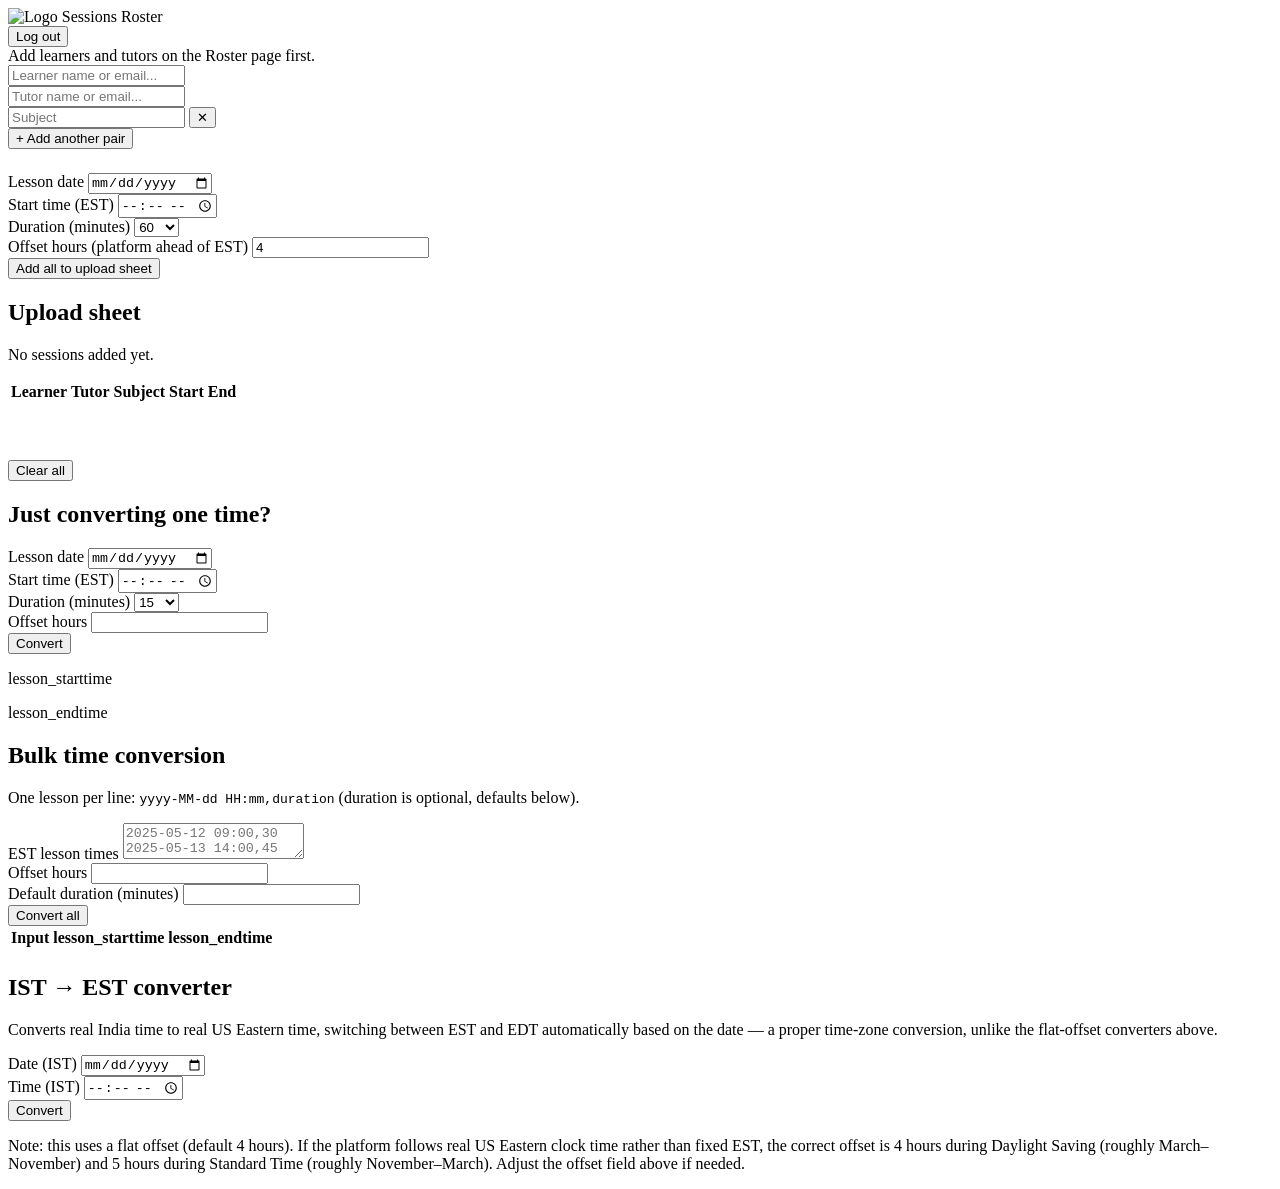
<file: src/main/resources/templates/index.html>
<!DOCTYPE html>
<html lang="en" xmlns:th="http://www.thymeleaf.org">
<head>
    <meta charset="UTF-8">
    <title>Session-LessonCraft</title>
    <link rel="stylesheet" th:href="@{/styles.css}">
    <script th:src="@{/clocks.js}" defer></script>
</head>
<body>
<nav>
    <a th:href="@{/}" class="logo-link"><img th:src="@{/logo.png}" alt="Logo"></a>
    <a th:href="@{/}" class="active">Sessions</a>
    <a th:href="@{/roster}">Roster</a>
    <form th:action="@{/logout}" method="post">
        <button type="submit" class="secondary">Log out</button>
    </form>
</nav>
<!-- <div class="clock-widget">
    <div class="clock-face-wrap">
        <p class="clock-widget-zone clock-zone-est">EST</p>
        <svg class="clock-face" id="est-clock-face" viewBox="0 0 100 100">
            <circle cx="50" cy="50" r="46" class="clock-face-ring clock-ring-est"/>
            <line x1="50" y1="6" x2="50" y2="12" class="clock-tick clock-tick-major"/>
            <line x1="72" y1="11.9" x2="70" y2="15.4" class="clock-tick"/>
            <line x1="88.1" y1="28" x2="84.6" y2="30" class="clock-tick"/>
            <line x1="94" y1="50" x2="88" y2="50" class="clock-tick clock-tick-major"/>
            <line x1="88.1" y1="72" x2="84.6" y2="70" class="clock-tick"/>
            <line x1="72" y1="88.1" x2="70" y2="84.6" class="clock-tick"/>
            <line x1="50" y1="94" x2="50" y2="88" class="clock-tick clock-tick-major"/>
            <line x1="28" y1="88.1" x2="30" y2="84.6" class="clock-tick"/>
            <line x1="11.9" y1="72" x2="15.4" y2="70" class="clock-tick"/>
            <line x1="6" y1="50" x2="12" y2="50" class="clock-tick clock-tick-major"/>
            <line x1="11.9" y1="28" x2="15.4" y2="30" class="clock-tick"/>
            <line x1="28" y1="11.9" x2="30" y2="15.4" class="clock-tick"/>
            <text x="50" y="17" class="clock-number">12</text>
            <text x="66.5" y="21.4" class="clock-number">1</text>
            <text x="78.6" y="33.5" class="clock-number">2</text>
            <text x="83" y="50" class="clock-number">3</text>
            <text x="78.6" y="66.5" class="clock-number">4</text>
            <text x="66.5" y="78.6" class="clock-number">5</text>
            <text x="50" y="83" class="clock-number">6</text>
            <text x="33.5" y="78.6" class="clock-number">7</text>
            <text x="21.4" y="66.5" class="clock-number">8</text>
            <text x="17" y="50" class="clock-number">9</text>
            <text x="21.4" y="33.5" class="clock-number">10</text>
            <text x="33.5" y="21.4" class="clock-number">11</text>
            <line id="est-hour" x1="50" y1="50" x2="50" y2="28" class="clock-hand clock-hand-hour"/>
            <line id="est-minute" x1="50" y1="50" x2="50" y2="16" class="clock-hand clock-hand-minute"/>
            <line id="est-second" x1="50" y1="60" x2="50" y2="10" class="clock-hand clock-hand-second clock-hand-second-est"/>
            <circle cx="50" cy="50" r="3" class="clock-center"/>
            <circle cx="50" cy="50" r="1.3" class="clock-center-dot"/>
        </svg>
        <p class="clock-widget-date" id="est-date-big"></p>
    </div> -->
    <!-- <div class="clock-face-wrap">
        <p class="clock-widget-zone clock-zone-ist">IST</p>
        <svg class="clock-face" id="ist-clock-face" viewBox="0 0 100 100">
            <circle cx="50" cy="50" r="46" class="clock-face-ring clock-ring-ist"/>
            <line x1="50" y1="6" x2="50" y2="12" class="clock-tick clock-tick-major"/>
            <line x1="72" y1="11.9" x2="70" y2="15.4" class="clock-tick"/>
            <line x1="88.1" y1="28" x2="84.6" y2="30" class="clock-tick"/>
            <line x1="94" y1="50" x2="88" y2="50" class="clock-tick clock-tick-major"/>
            <line x1="88.1" y1="72" x2="84.6" y2="70" class="clock-tick"/>
            <line x1="72" y1="88.1" x2="70" y2="84.6" class="clock-tick"/>
            <line x1="50" y1="94" x2="50" y2="88" class="clock-tick clock-tick-major"/>
            <line x1="28" y1="88.1" x2="30" y2="84.6" class="clock-tick"/>
            <line x1="11.9" y1="72" x2="15.4" y2="70" class="clock-tick"/>
            <line x1="6" y1="50" x2="12" y2="50" class="clock-tick clock-tick-major"/>
            <line x1="11.9" y1="28" x2="15.4" y2="30" class="clock-tick"/>
            <line x1="28" y1="11.9" x2="30" y2="15.4" class="clock-tick"/>
            <text x="50" y="17" class="clock-number">12</text>
            <text x="66.5" y="21.4" class="clock-number">1</text>
            <text x="78.6" y="33.5" class="clock-number">2</text>
            <text x="83" y="50" class="clock-number">3</text>
            <text x="78.6" y="66.5" class="clock-number">4</text>
            <text x="66.5" y="78.6" class="clock-number">5</text>
            <text x="50" y="83" class="clock-number">6</text>
            <text x="33.5" y="78.6" class="clock-number">7</text>
            <text x="21.4" y="66.5" class="clock-number">8</text>
            <text x="17" y="50" class="clock-number">9</text>
            <text x="21.4" y="33.5" class="clock-number">10</text>
            <text x="33.5" y="21.4" class="clock-number">11</text>
            <line id="ist-hour" x1="50" y1="50" x2="50" y2="28" class="clock-hand clock-hand-hour"/>
            <line id="ist-minute" x1="50" y1="50" x2="50" y2="16" class="clock-hand clock-hand-minute"/>
            <line id="ist-second" x1="50" y1="60" x2="50" y2="10" class="clock-hand clock-hand-second clock-hand-second-ist"/>
            <circle cx="50" cy="50" r="3" class="clock-center"/>
            <circle cx="50" cy="50" r="1.3" class="clock-center-dot"/>
        </svg>
        <p class="clock-widget-date" id="ist-date-big"></p>
    </div> -->
</div>
</div>

<main>
    <!-- <h1>EST to MyVirtualTAs time converter</h1>
    <p class="subtitle">Pick a learner and tutor, set the EST time, and get a row ready for the upload sheet.</p> -->

    <div class="flash success" th:if="${message}" th:text="${message}"></div>
    <div class="flash error" th:if="${error}" th:text="${error}"></div>

    <section>
        <!-- <h2>Session Craft</h2> -->

        <div th:if="${#lists.isEmpty(learners) or #lists.isEmpty(tutors)}" class="hint">
            Add learners and tutors on the <a th:href="@{/roster}">Roster</a> page first.
        </div>

        <form th:action="@{/session/add-bulk}" method="post">
            <div id="pairRows"></div>
            <button type="button" id="addPairRow" class="secondary" style="margin-bottom: 1.5rem;">+ Add another pair</button>

            <div class="row">
                <div>
                    <label for="bulkDate">Lesson date</label>
                    <input type="date" id="bulkDate" name="date" required>
                </div>
                <div>
                    <label for="bulkStartTime">Start time (EST)</label>
                    <input type="time" id="bulkStartTime" name="startTime" required>
                </div>
            </div>
            <div class="row">
                <div>
                    <label for="bulkSessionDuration">Duration (minutes)</label>
                    <select id="bulkSessionDuration" name="durationMinutes">
                        <option value="15">15</option>
                        <option value="30" >30</option>
                        <option value="45">45</option>
                        <option value="60" selected>60</option>
                        <option value="90">90</option>
                        <option value="120">120</option>
                    </select>
                </div>
                <div>
                    <label for="bulkSessionOffset">Offset hours (platform ahead of EST)</label>
                    <input type="number" id="bulkSessionOffset" name="offsetHours" value="4">
                </div>
            </div>

            <button type="submit">Add all to upload sheet</button>
        </form>
    </section>

    <section>
        <h2>Upload sheet <span th:if="${!#lists.isEmpty(pendingSessions)}" th:text="'(' + ${#lists.size(pendingSessions)} + ')'"></span></h2>

        <p class="empty" th:if="${#lists.isEmpty(pendingSessions)}">No sessions added yet.</p>

        <table th:if="${!#lists.isEmpty(pendingSessions)}">
            <thead>
            <tr>
                <th>Learner</th>
                <th>Tutor</th>
                <th>Subject</th>
                <th>Start</th>
                <th>End</th>
            </tr>
            </thead>
            <tbody>
            <tr th:each="row : ${pendingSessions}">
                <td th:text="${row.learnerName}"></td>
                <td th:text="${row.tutorName}"></td>
                <td th:text="${row.teachingSubjectIdentifier}"></td>
                <td class="mono" th:text="${row.lessonStartTime}"></td>
                <td class="mono" th:text="${row.lessonEndTime}"></td>
            </tr>
            </tbody>
        </table>

        <div class="actions" th:if="${!#lists.isEmpty(pendingSessions)}" style="margin-top: 1rem;">
            <a th:href="@{/sessions/download}" style="display:inline-block; background: var(--accent); color: white; padding: 10px 18px; border-radius: 6px; font-size: 14px; text-decoration: none;">Download Excel</a>
            <form th:action="@{/sessions/clear}" method="post" style="margin: 0;">
                <button type="submit" class="secondary">Clear all</button>
            </form>
        </div>
    </section>

    <section>
        <h2>Just converting one time?</h2>
        <form th:action="@{/convert}" th:object="${form}" method="post">
            <div class="row">
                <div>
                    <label for="convDate">Lesson date</label>
                    <input type="date" id="convDate" th:field="*{date}">
                    <div class="error" th:if="${#fields.hasErrors('date')}" th:errors="*{date}"></div>
                </div>
                <div>
                    <label for="convStartTime">Start time (EST)</label>
                    <input type="time" id="convStartTime" th:field="*{startTime}">
                    <div class="error" th:if="${#fields.hasErrors('startTime')}" th:errors="*{startTime}"></div>
                </div>
            </div>
            <div class="row">
                <div>
                    <label for="convDuration">Duration (minutes)</label>
                    <select id="convDuration" th:field="*{durationMinutes}">
                        <option value="15">15</option>
                        <option value="30">30</option>
                        <option value="45">45</option>
                        <option value="60">60</option>
                        <option value="90">90</option>
                        <option value="120">120</option>
                    </select>
                    <div class="error" th:if="${#fields.hasErrors('durationMinutes')}" th:errors="*{durationMinutes}"></div>
                </div>
                <div>
                    <label for="convOffset">Offset hours</label>
                    <input type="number" id="convOffset" th:field="*{offsetHours}">
                </div>
            </div>
            <button type="submit">Convert</button>

            <div class="result" th:if="${result != null}">
                <div>
                    <p class="label">lesson_starttime</p>
                    <p class="value" th:text="${result.lessonStartTime}"></p>
                </div>
                <div>
                    <p class="label">lesson_endtime</p>
                    <p class="value" th:text="${result.lessonEndTime}"></p>
                </div>
            </div>
        </form>
    </section>

    <section>
        <h2>Bulk time conversion</h2>
        <p class="hint">One lesson per line: <code>yyyy-MM-dd HH:mm,duration</code> (duration is optional, defaults below).</p>
        <form th:action="@{/convert-bulk}" method="post">
            <label for="bulkInput">EST lesson times</label>
            <textarea id="bulkInput" name="bulkInput" placeholder="2025-05-12 09:00,30&#10;2025-05-13 14:00,45" th:text="${bulkInput}"></textarea>

            <div class="row">
                <div>
                    <label for="bulkOffsetHours">Offset hours</label>
                    <input type="number" id="bulkOffsetHours" name="bulkOffsetHours" th:value="${bulkOffsetHours}">
                </div>
                <div>
                    <label for="bulkDefaultDuration">Default duration (minutes)</label>
                    <input type="number" id="bulkDefaultDuration" name="bulkDefaultDuration" th:value="${bulkDefaultDuration}">
                </div>
            </div>
            <button type="submit">Convert all</button>
        </form>

        <table th:if="${bulkRows != null and !bulkRows.isEmpty()}">
            <thead>
            <tr>
                <th>Input</th>
                <th>lesson_starttime</th>
                <th>lesson_endtime</th>
            </tr>
            </thead>
            <tbody>
            <tr th:each="row : ${bulkRows}" th:classappend="${row.hasError() ? 'error-row' : ''}">
                <td th:text="${row.inputLine}"></td>
                <td class="mono" th:text="${row.hasError() ? row.error : row.lessonStartTime}"></td>
                <td class="mono" th:text="${row.hasError() ? '' : row.lessonEndTime}"></td>
            </tr>
            </tbody>
        </table>
    </section>

    <section>
        <h2>IST → EST converter</h2>
        <p class="hint">Converts real India time to real US Eastern time, switching between EST and EDT
            automatically based on the date — a proper time-zone conversion, unlike the flat-offset
            converters above.</p>
        <form th:action="@{/convert-ist}" method="post">
            <div class="row">
                <div>
                    <label for="istDate">Date (IST)</label>
                    <input type="date" id="istDate" name="istDate" th:value="${istDate}" required>
                </div>
                <div>
                    <label for="istTime">Time (IST)</label>
                    <input type="time" id="istTime" name="istTime" th:value="${istTime}" required>
                </div>
            </div>
            <div class="error" th:if="${istError}" th:text="${istError}"></div>
            <button type="submit">Convert</button>

            <div class="result" th:if="${istResult != null}" style="grid-template-columns: 1fr;">
                <div>
                    <p class="label" th:text="'Eastern time (' + ${istResult.zoneAbbreviation} + ')'"></p>
                    <p class="value" th:text="${istResult.easternDateTime}"></p>
                </div>
            </div>
        </form>
    </section>

    <p class="hint">
        Note: this uses a flat offset (default 4 hours). If the platform follows real US Eastern
        clock time rather than fixed EST, the correct offset is 4 hours during Daylight Saving
        (roughly March–November) and 5 hours during Standard Time (roughly November–March).
        Adjust the offset field above if needed.
    </p>
</main>

<script th:inline="javascript">
    const learners = /*[[${learners}]]*/ [];
    const tutors = /*[[${tutors}]]*/ [];

    function setupCombobox(input, hidden, optionsBox, data) {
        let filtered = [];
        let activeIndex = -1;

        function label(person) {
            return person.name + ' (' + person.email + ')';
        }

        function render() {
            optionsBox.innerHTML = '';
            if (filtered.length === 0) {
                optionsBox.style.display = 'none';
                return;
            }
            filtered.forEach((person, i) => {
                const option = document.createElement('div');
                option.className = 'combobox-option' + (i === activeIndex ? ' active' : '');
                option.textContent = label(person);
                option.addEventListener('mousedown', (e) => {
                    e.preventDefault();
                    select(person);
                });
                optionsBox.appendChild(option);
            });
            optionsBox.style.display = 'block';
        }

        function select(person) {
            input.value = label(person);
            hidden.value = person.email;
            optionsBox.style.display = 'none';
        }

        function filter(query) {
            const q = query.trim().toLowerCase();
            filtered = (q === '' ? data : data.filter(p =>
                p.name.toLowerCase().includes(q) || p.email.toLowerCase().includes(q)
            )).slice(0, 50);
            activeIndex = -1;
            render();
        }

        input.addEventListener('input', () => {
            hidden.value = '';
            filter(input.value);
        });
        input.addEventListener('focus', () => filter(input.value));
        input.addEventListener('blur', () => {
            setTimeout(() => { optionsBox.style.display = 'none'; }, 150);
        });
        input.addEventListener('keydown', (e) => {
            if (optionsBox.style.display === 'none') return;
            if (e.key === 'ArrowDown') {
                e.preventDefault();
                activeIndex = Math.min(activeIndex + 1, filtered.length - 1);
                render();
            } else if (e.key === 'ArrowUp') {
                e.preventDefault();
                activeIndex = Math.max(activeIndex - 1, 0);
                render();
            } else if (e.key === 'Enter') {
                if (activeIndex >= 0 && filtered[activeIndex]) {
                    e.preventDefault();
                    select(filtered[activeIndex]);
                }
            } else if (e.key === 'Escape') {
                optionsBox.style.display = 'none';
            }
        });

        if (hidden.value) {
            const existing = data.find(p => p.email === hidden.value);
            if (existing) {
                input.value = label(existing);
            }
        }
    }

    // --- Bulk session builder: dynamically add learner/tutor/subject rows ---

    function createPairRow() {
        const row = document.createElement('div');
        row.className = 'pair-row';
        row.innerHTML = `
            <div class="combobox-wrapper">
                <input type="text" class="pair-learner-search" autocomplete="off" placeholder="Learner name or email...">
                <input type="hidden" class="pair-learner-hidden">
                <div class="combobox-options"></div>
            </div>
            <div class="combobox-wrapper">
                <input type="text" class="pair-tutor-search" autocomplete="off" placeholder="Tutor name or email...">
                <input type="hidden" class="pair-tutor-hidden">
                <div class="combobox-options"></div>
            </div>
            <input type="text" class="pair-subject-input" placeholder="Subject">
            <button type="button" class="remove-pair" title="Remove this pair">✕</button>
        `;

        const comboboxWrappers = row.querySelectorAll('.combobox-options');
        setupCombobox(
            row.querySelector('.pair-learner-search'),
            row.querySelector('.pair-learner-hidden'),
            comboboxWrappers[0],
            learners
        );
        setupCombobox(
            row.querySelector('.pair-tutor-search'),
            row.querySelector('.pair-tutor-hidden'),
            comboboxWrappers[1],
            tutors
        );

        row.querySelector('.remove-pair').addEventListener('click', () => {
            row.remove();
            renumberPairRows();
        });

        return row;
    }

    function renumberPairRows() {
        document.querySelectorAll('#pairRows .pair-row').forEach((row, i) => {
            row.querySelector('.pair-learner-hidden').name = 'pairs[' + i + '].learnerEmail';
            row.querySelector('.pair-tutor-hidden').name = 'pairs[' + i + '].tutorEmail';
            row.querySelector('.pair-subject-input').name = 'pairs[' + i + '].subject';
        });
    }

    function addPairRow() {
        document.getElementById('pairRows').appendChild(createPairRow());
        renumberPairRows();
    }

    document.getElementById('addPairRow').addEventListener('click', addPairRow);
    addPairRow(); // start with one row
</script>
</body>
</html>
</file>
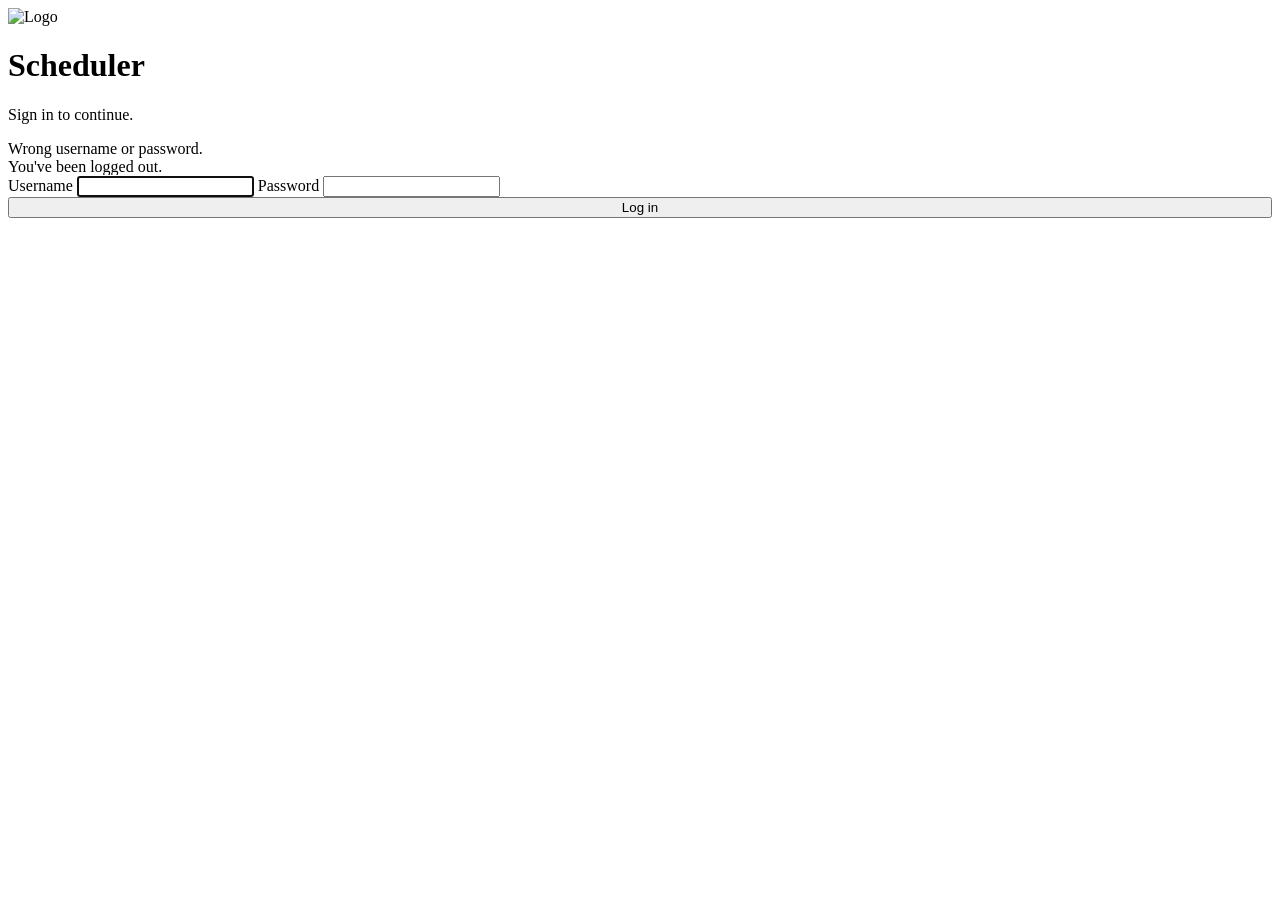
<file: src/main/resources/templates/login.html>
<!DOCTYPE html>
<html lang="en" xmlns:th="http://www.thymeleaf.org">
<head>
    <meta charset="UTF-8">
    <title>Trivium's Scheduler</title>
    <link rel="stylesheet" th:href="@{/styles.css}">
</head>
<body class="auth">
<main class="auth-main">
    <div class="auth-logo"><img th:src="@{/logo.png}" alt="Logo"></div>
    <h1>Scheduler</h1>
    <p class="subtitle">Sign in to continue.</p>

    <section>
        <div class="flash error" th:if="${param.error}">Wrong username or password.</div>
        <div class="flash success" th:if="${param.logout}">You've been logged out.</div>

        <form th:action="@{/login}" method="post">
            <label for="username">Username</label>
            <input type="text" id="username" name="username" autofocus>

            <label for="password">Password</label>
            <input type="password" id="password" name="password">

            <button type="submit" style="width: 100%;">Log in</button>
        </form>
    </section>
</main>
</body>
</html>
</file>
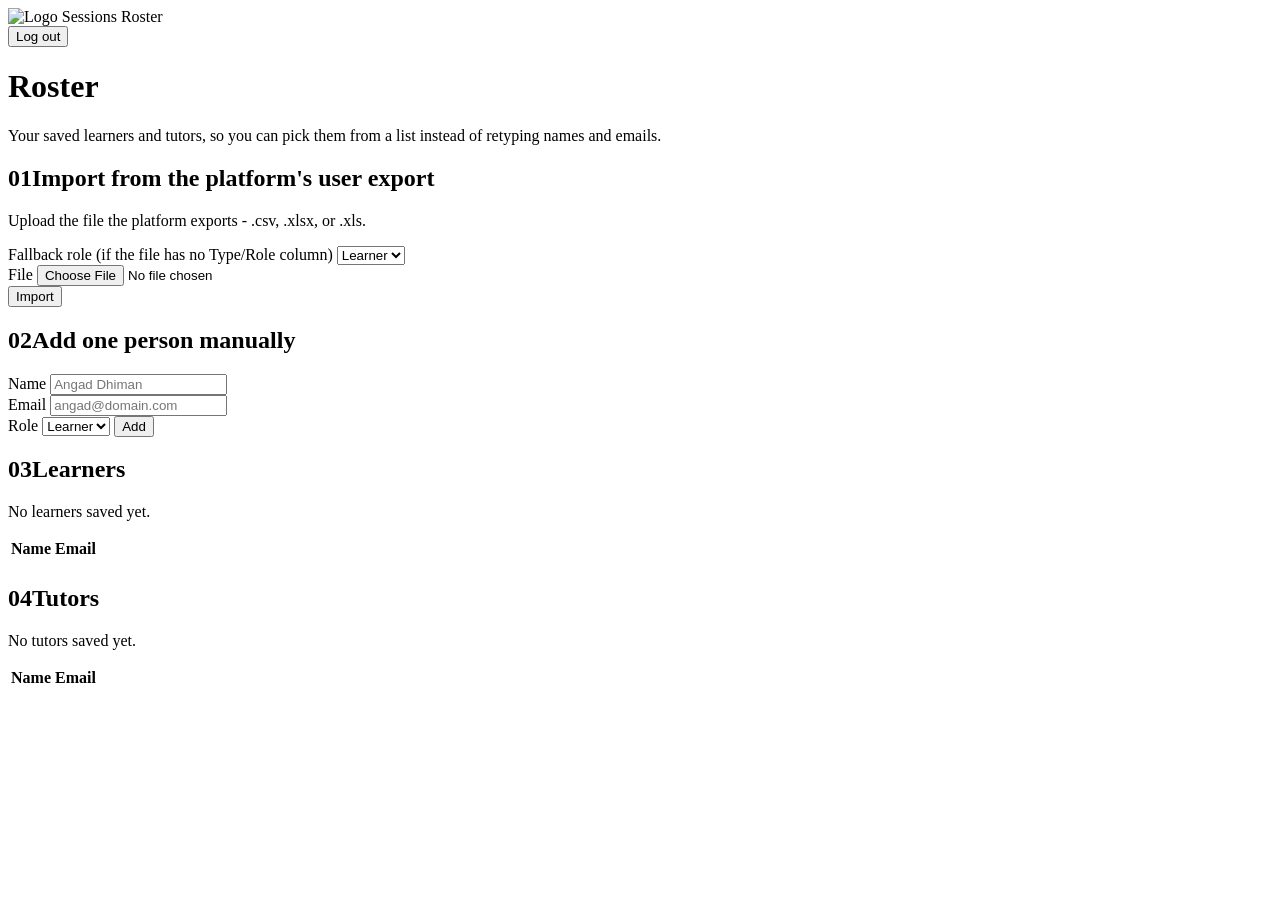
<file: src/main/resources/templates/roster.html>
<!DOCTYPE html>
<html lang="en" xmlns:th="http://www.thymeleaf.org">
<head>
    <meta charset="UTF-8">
    <title>Roster-LessonCraft</title>
    <link rel="stylesheet" th:href="@{/styles.css}">
    <script th:src="@{/clocks.js}" defer></script>
</head>
<body>
<nav>
    <a th:href="@{/}" class="logo-link"><img th:src="@{/logo.png}" alt="Logo"></a>
    <a th:href="@{/}">Sessions</a>
    <a th:href="@{/roster}" class="active">Roster</a>
    <form th:action="@{/logout}" method="post">
        <button type="submit" class="secondary">Log out</button>
    </form>
</nav>

<!-- <div class="clock-widget">
    <div class="clock-face-wrap">
        <p class="clock-widget-zone clock-zone-est">EST</p>
        <svg class="clock-face" id="est-clock-face" viewBox="0 0 100 100">
            <circle cx="50" cy="50" r="46" class="clock-face-ring clock-ring-est"/>
            <line x1="50" y1="6" x2="50" y2="12" class="clock-tick clock-tick-major"/>
            <line x1="72" y1="11.9" x2="70" y2="15.4" class="clock-tick"/>
            <line x1="88.1" y1="28" x2="84.6" y2="30" class="clock-tick"/>
            <line x1="94" y1="50" x2="88" y2="50" class="clock-tick clock-tick-major"/>
            <line x1="88.1" y1="72" x2="84.6" y2="70" class="clock-tick"/>
            <line x1="72" y1="88.1" x2="70" y2="84.6" class="clock-tick"/>
            <line x1="50" y1="94" x2="50" y2="88" class="clock-tick clock-tick-major"/>
            <line x1="28" y1="88.1" x2="30" y2="84.6" class="clock-tick"/>
            <line x1="11.9" y1="72" x2="15.4" y2="70" class="clock-tick"/>
            <line x1="6" y1="50" x2="12" y2="50" class="clock-tick clock-tick-major"/>
            <line x1="11.9" y1="28" x2="15.4" y2="30" class="clock-tick"/>
            <line x1="28" y1="11.9" x2="30" y2="15.4" class="clock-tick"/>
            <text x="50" y="17" class="clock-number">12</text>
            <text x="66.5" y="21.4" class="clock-number">1</text>
            <text x="78.6" y="33.5" class="clock-number">2</text>
            <text x="83" y="50" class="clock-number">3</text>
            <text x="78.6" y="66.5" class="clock-number">4</text>
            <text x="66.5" y="78.6" class="clock-number">5</text>
            <text x="50" y="83" class="clock-number">6</text>
            <text x="33.5" y="78.6" class="clock-number">7</text>
            <text x="21.4" y="66.5" class="clock-number">8</text>
            <text x="17" y="50" class="clock-number">9</text>
            <text x="21.4" y="33.5" class="clock-number">10</text>
            <text x="33.5" y="21.4" class="clock-number">11</text>
            <line id="est-hour" x1="50" y1="50" x2="50" y2="28" class="clock-hand clock-hand-hour"/>
            <line id="est-minute" x1="50" y1="50" x2="50" y2="16" class="clock-hand clock-hand-minute"/>
            <line id="est-second" x1="50" y1="60" x2="50" y2="10" class="clock-hand clock-hand-second clock-hand-second-est"/>
            <circle cx="50" cy="50" r="3" class="clock-center"/>
            <circle cx="50" cy="50" r="1.3" class="clock-center-dot"/>
        </svg>
        <p class="clock-widget-date" id="est-date-big"></p>
    </div> -->
    <!-- <div class="clock-face-wrap">
        <p class="clock-widget-zone clock-zone-ist">IST</p>
        <svg class="clock-face" id="ist-clock-face" viewBox="0 0 100 100">
            <circle cx="50" cy="50" r="46" class="clock-face-ring clock-ring-ist"/>
            <line x1="50" y1="6" x2="50" y2="12" class="clock-tick clock-tick-major"/>
            <line x1="72" y1="11.9" x2="70" y2="15.4" class="clock-tick"/>
            <line x1="88.1" y1="28" x2="84.6" y2="30" class="clock-tick"/>
            <line x1="94" y1="50" x2="88" y2="50" class="clock-tick clock-tick-major"/>
            <line x1="88.1" y1="72" x2="84.6" y2="70" class="clock-tick"/>
            <line x1="72" y1="88.1" x2="70" y2="84.6" class="clock-tick"/>
            <line x1="50" y1="94" x2="50" y2="88" class="clock-tick clock-tick-major"/>
            <line x1="28" y1="88.1" x2="30" y2="84.6" class="clock-tick"/>
            <line x1="11.9" y1="72" x2="15.4" y2="70" class="clock-tick"/>
            <line x1="6" y1="50" x2="12" y2="50" class="clock-tick clock-tick-major"/>
            <line x1="11.9" y1="28" x2="15.4" y2="30" class="clock-tick"/>
            <line x1="28" y1="11.9" x2="30" y2="15.4" class="clock-tick"/>
            <text x="50" y="17" class="clock-number">12</text>
            <text x="66.5" y="21.4" class="clock-number">1</text>
            <text x="78.6" y="33.5" class="clock-number">2</text>
            <text x="83" y="50" class="clock-number">3</text>
            <text x="78.6" y="66.5" class="clock-number">4</text>
            <text x="66.5" y="78.6" class="clock-number">5</text>
            <text x="50" y="83" class="clock-number">6</text>
            <text x="33.5" y="78.6" class="clock-number">7</text>
            <text x="21.4" y="66.5" class="clock-number">8</text>
            <text x="17" y="50" class="clock-number">9</text>
            <text x="21.4" y="33.5" class="clock-number">10</text>
            <text x="33.5" y="21.4" class="clock-number">11</text>
            <line id="ist-hour" x1="50" y1="50" x2="50" y2="28" class="clock-hand clock-hand-hour"/>
            <line id="ist-minute" x1="50" y1="50" x2="50" y2="16" class="clock-hand clock-hand-minute"/>
            <line id="ist-second" x1="50" y1="60" x2="50" y2="10" class="clock-hand clock-hand-second clock-hand-second-ist"/>
            <circle cx="50" cy="50" r="3" class="clock-center"/>
            <circle cx="50" cy="50" r="1.3" class="clock-center-dot"/>
        </svg>
        <p class="clock-widget-date" id="ist-date-big"></p>
    </div> -->
</div>
<main>
    <h1>Roster</h1>
    <p class="subtitle">Your saved learners and tutors, so you can pick them from a list instead of retyping names and emails.</p>

    <div class="flash success" th:if="${message}" th:text="${message}"></div>
    <div class="flash error" th:if="${error}" th:text="${error}"></div>

    <section>
        <h2><span class="section-number">01</span>Import from the platform's user export</h2>
        <p class="hint">Upload the file the platform exports - .csv, .xlsx, or .xls.</p>
        <form th:action="@{/roster/import}" method="post" enctype="multipart/form-data">
            <div class="row">
                <div>
                    <label for="importRole">Fallback role (if the file has no Type/Role column)</label>
                    <select id="importRole" name="role">
                        <option value="LEARNER">Learner</option>
                        <option value="TUTOR">Tutor</option>
                    </select>
                </div>
                <div>
                    <label for="importFile">File</label>
                    <input type="file" id="importFile" name="file" accept=".csv,.xlsx,.xls">
                </div>
            </div>
            <button type="submit">Import</button>
        </form>
    </section>

    <section>
        <h2><span class="section-number">02</span>Add one person manually</h2>
        <form th:action="@{/roster/add}" method="post">
            <div class="row">
                <div>
                    <label for="addName">Name</label>
                    <input type="text" id="addName" name="name" placeholder="Angad Dhiman">
                </div>
                <div>
                    <label for="addEmail">Email</label>
                    <input type="email" id="addEmail" name="email" placeholder="angad@domain.com">
                </div>
            </div>
            <label for="addRole">Role</label>
            <select id="addRole" name="role">
                <option value="LEARNER">Learner</option>
                <option value="TUTOR">Tutor</option>
            </select>
            <button type="submit">Add</button>
        </form>
    </section>

    <section>
        <div class="row">
            <div>
                <h2><span class="section-number">03</span>Learners <span th:if="${!#lists.isEmpty(learners)}" th:text="'(' + ${#lists.size(learners)} + ')'"></span></h2>
                <p class="empty" th:if="${#lists.isEmpty(learners)}">No learners saved yet.</p>
                <table th:if="${!#lists.isEmpty(learners)}">
                    <thead><tr><th>Name</th><th>Email</th></tr></thead>
                    <tbody>
                    <tr th:each="learner : ${learners}">
                        <td th:text="${learner.name}"></td>
                        <td th:text="${learner.email}"></td>
                    </tr>
                    </tbody>
                </table>
            </div>
            <div>
                <h2><span class="section-number">04</span>Tutors <span th:if="${!#lists.isEmpty(tutors)}" th:text="'(' + ${#lists.size(tutors)} + ')'"></span></h2>
                <p class="empty" th:if="${#lists.isEmpty(tutors)}">No tutors saved yet.</p>
                <table th:if="${!#lists.isEmpty(tutors)}">
                    <thead><tr><th>Name</th><th>Email</th></tr></thead>
                    <tbody>
                    <tr th:each="tutor : ${tutors}">
                        <td th:text="${tutor.name}"></td>
                        <td th:text="${tutor.email}"></td>
                    </tr>
                    </tbody>
                </table>
            </div>
        </div>
    </section>
</main>
</body>
</html>
</file>
